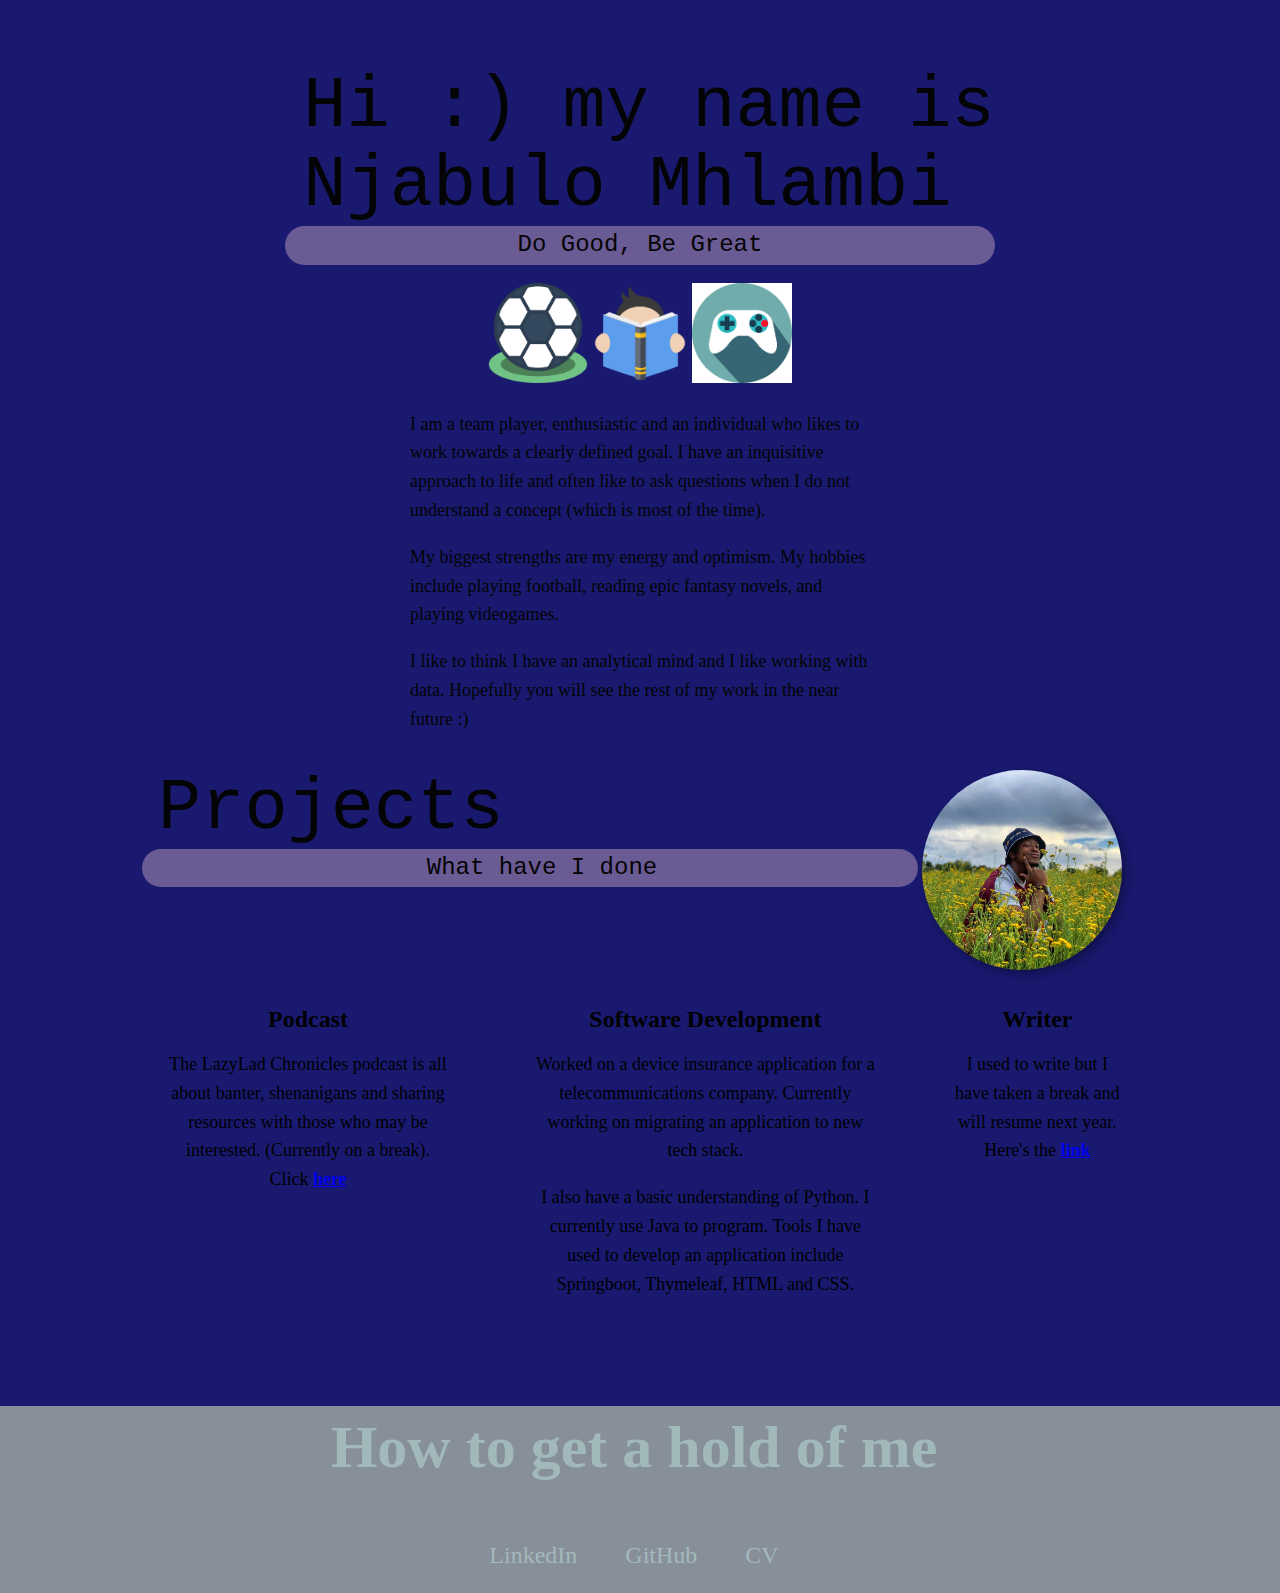
<file: index.html>
<!DOCTYPE html>
<html lang="en" dir="ltr">
<!-- Getting things set up -->
  <head>
    <meta charset="UTF-8">
    <meta name="viewport" content="width=device-width, initial-scale=1.0">
    <link rel="stylesheet" href="CSS/styling.css">
    <link rel="stylesheet" href="https://cdnjs.cloudflare.com/ajax/libs/font-awesome/5.11.2/css/all.css"
    integrity="sha256-46qynGAkLSFpVbEBog43gvNhfrOj+BmwXdxFgVK/Kvc=" crossorigin="anonymous">
    <link rel="stylesheet" href="https://cdn.jsdelivr.net/npm/bootstrap@4.6.0/dist/css/bootstrap.min.css"
    integrity="sha384-B0vP5xmATw1+K9KRQjQERJvTumQW0nPEzvF6L/Z6nronJ3oUOFUFpCjEUQouq2+l" crossorigin="anonymous">
    <title>
      Njabulo Portfolio Website
    </title>
  </head>

  <body>

    <!-- Introduction -->
    <section class="intro" id="home">
      <h1 class="section_title_intro">
        Hi :) my name is <br>Njabulo Mhlambi
      </h1>
      <p class="section_subtitle_intro">Do Good, Be Great</p>
      <img src="Images/Sunflower-Boy.jpg" alt="Picture of Njabz chilling" class="intro_image">
    </section>

    <div class="container center">
      <img src="Images/Soccerball.png" alt="Soccerball" class="intro_icon"> 
      <img src="Images/Reading.png" alt="Soccerball" class="intro_icon"> 
      <img src="Images/Videogames.png" alt="Soccerball" class="intro_icon">
    </div>

    <div class="project">
      <p>I am a team player, enthusiastic and an individual who likes to work towards a clearly defined goal.
      I have an inquisitive approach to life and often like to ask questions when I do not understand a concept (which is most of the time).
      <p>My biggest strengths are my energy and optimism. My hobbies include playing football, reading epic fantasy novels, and playing videogames.</p>
      <p>I like to think I have an analytical mind and I like working with data.
      Hopefully you will see the rest of my work in the near future :)</p>
    </div>

    <!-- Projects -->
    <section class="about_me">
      <h1 class="section_title section_title_about">Projects</h1>
      <p class="section_subtitle_about">What have I done</p>
      <img src="Images/Sunflower-Boy.jpg" alt="Njabz chilling" class="intro_image">
    </section>

    <section class="my_projects" id="projects">
      <div class="projects">
        <div class="project">
          <h3>Podcast</h3>
          <p>The LazyLad Chronicles  podcast is all about banter,
            shenanigans and sharing resources with those who may be interested. (Currently on a break).<br>
             Click <b><a href="https://open.spotify.com/show/5sjDbxl4CWGAxuhmOO8yQs" target="_blank">here</a></b></p>
        </div> <!-- /project -->
        <div class="project">
          <h3>Software Development</h3>
          <p>Worked on a device insurance application for a telecommunications company. Currently working on migrating an application to new tech stack.</p>
         <p> I also have a basic understanding of Python. I currently use Java to program. Tools I have used to develop an application include Springboot, Thymeleaf, HTML and CSS.</p>
        </div> <!-- /project -->
        <div class="project">
          <h3>Writer</h3>
          <p>I used to write but I have taken a break and will resume next year.
            Here's the <b><a href="https://theuniteddevils.co.uk/" target="_blank">link</a></b></p>
        </div> <!-- /project -->
      </div> <!-- /projects -->
    </section>


      <!-- Contact  -->
      <footer class="footer" id="contact">
        <h2>How to get a hold of me</h2>
        
        <ul class="social_list">
          <!-- LinkedIn -->
          <li class="social_list_item">
            <a class="social_list_link" href="https://www.linkedin.com/in/njabulo-mhlambi-866129102/" target="_blank"> LinkedIn
              <i class="fab fa-linkedin"></i>         
            </a>
          </li>
          <!-- GitHub -->
          <li class="social_list_item">
            <a class="social_list_link" href="https://github.com/Njabz-1" target="_blank"> GitHub
              <i class="fab fa-github"></i>
            </a>
          </li>
         <!-- Email -->
          <!-- <li class="social_list_item">
            mhlambinjabulo@gmail.com
            
          </li> -->
          <!-- CV -->
          <li class="social_list_item">
            <a class="social_list_link" href="Assets/NA_Mhlambi_CV.pdf" target="#"> CV
              <i class="far fa-file"></i>         
            </a>
          </li>
        </ul>
      </footer>
  </body>
</html>
</file>
<file: CSS/styling.css>
*,
*::before,
*::after {
  box-sizing: border-box;
}

footer{
  overflow-x: hidden;
}

/* Custom properties, update at own will */

:root {
  --ff-priamry: 'Source Sans Pro', sans-serif;
  --ff-secondary: 'Source Code Pro', monospace;

  --fw-reg: 300;
  --fw-bold: 900;

  --clr-light: #F8F8FF;
  --clr-dark: #303030;
  --clr-black: #040404;
  --clr-accent: #16e0bd;
  --clr-midnightblue: #191970;
  --clr-navy: #000080;
  --clr-darkviolet: #6b5b95;
  --clr-darkgray: #878f99;
  --clr-darkyellow: #b2ad7f;
  --clr-graycyan: #a2b9bc;

  --fs-h1: 3rem;
  --fs-h2: 2.25rem;
  --fs-h3: 1.25rem;
  --fs-body: 1rem;

  --bs: 0.25em 0.25em 0.75em rgba(0,0,0,.25),
        0.125em 0.125em 0.25em rgba(0,0,0,.15);
}

@media (min-width: 500px) {
  :root {
    --fs-h1: 4.5rem;
    --fs-h2: 3.75rem;
    --fs-h3: 1.5rem;
    --fs-body: 1.125rem;
  }
}

/* General styles */

b{
  color: white;
  text-decoration: none;
}

html {
  scroll-behavior: smooth;
}

body {
  background: var(--clr-midnightblue);
  color: var(--clr-black);
  margin: 0;
  font-family: var(--ff-primary);
  font-size: var(--fs-body);
  line-height: 1.6
}

section {
  padding: 1em;
}

img {
  display: block;
  max-width: 100%;
}

strong {
  font-weight: var(--fw-bold);
}

:focus {
  outline: 3px solid var(--clr-accent);
  outline-offset: 3px;
}
/* Buttons */

.btn {
  display: inline-block;
  padding: .5em 2.5em;
  background: var(--clr-accent);
  color: var(--clr-dark);
  text-decoration: none;
  cursor: pointer;
  font-size: .8rem;
  text-transform: uppercase;
  letter-spacing: 2px;
  font-weight: var(--fw-bold);
  transition: transform 200ms ease-in-out;

}

.btn:hover {
  transform: scale(1.1)
}

/* Typography */

h1,
h2,
h3 {
  line-height: 1.1;
  margin: 0;
}

h1 {
  font-size: var(--fs-h1);
}

h2 {
  font-size: var(--fs-h2);
  padding: 8px;
}

h3 {
  font-size: var(--fs-h3);
}

.section_subtitle_about {
  background: var(--clr-darkviolet);
  font-family: var(--ff-secondary);
}

/* Intro section */

.intro {
  position: relative;
}

.intro_image {
  box-shadow: var(--bs);
  border-radius: 50%;
}




@media (min-width: 500px) {

  .intro {
    display: grid;
    width: min-content;
    margin: 0 auto;
    grid-column-gap: 1em;
    grid-template-areas:
    "img title"
    "img subtitle";
    grid-template-columns: min-content max-content;
  }
  .intro_image {
    grid-area: img;
    position: relative;
    z-index: 2;
  }

  .section_title_intro {
    font-weight: var(--fw-reg);
    font-family: var(--ff-secondary);
    margin-top: 50px;
  }

  .section_subtitle_intro {
    align-self: start;
    grid-column: -1/1;
    grid-row: 2;
    text-align: center;
   
    border-radius: 20px;
    width: 100%;
    margin: 0;
    font-size: var(--fs-h3);
    background: var(--clr-darkviolet);
    font-family: var(--ff-secondary);
  }
}

/* My Projects section */

.center {
  text-align: center;
  align-items: center;
  justify-content: center;
}

.intro_icon {
  display: inline;
  max-width: 100px;
  height: 100px;    
}

.my_projects {
  color: black;
  background-size: cover;
  text-align: center;
}

.section_title_projects {
  color: var(--clr-dark);
  position: relative;
}

.section_title_projects::after {
  content: '';
  display: block;
  width: 25%;
  height: 1px;
  margin: 0.5em auto 1em;
  background: var(--clr-light);
  opacity: 0.25;
}

.projects{
  margin-bottom: 4em;
}

.project {
  max-width: 500px;
  margin: 0 auto;
  padding-left: 20px;
  padding-right: 20px;
}

@media (min-width: 500px) {
  .projects {
    display: flex;
    max-width: 1000px;
    margin-left:  auto;
    margin-right: auto;
  }
  .project + .project {
    margin-left: 2em;
  }
}
/* About Me */

.about_me {
  max-width: 1000px;
  margin: 0 auto;
}

.about_me_image {
  box-shadow: var(--bs);
}

.about_me_body {
  color: var(--clr-dark)
}

@media (min-width: 500px) {
  .about_me {
    display: grid;
    grid-template-columns: 1fr 200px;
    grid-template-areas:
    "title img"
    "subbtitle img"
    "text img";
    grid-column-gap: 2em;
  }

  .section_title_about {
    grid-area: title;
  }
  .section_subtitle_about {
    grid-column: 1/-1;
    grid-row: 2;
    position: relative;
    left: -1em;
    width: calc(100% + 2em);
    padding-left: 1em;
    padding-right: calc(200px +2em);
    margin: 0;
    font-size: var(--fs-h3);
    border-radius: 20px;
    margin-left: 8px;
    text-align: center;
  }

  .section_title_about,
  .section_subtitle_about {
  grid-column: 1;
  font-weight: var(--fw-reg);
  font-family: var(--ff-secondary);
  }

  .about_me_image {
    grid-area: img;
    position: relative;
    z-index: 2;
    border-radius: 50%;
  }
}
/* Contact */

@media (min-width: 600px) {
.footer {
  background:  var(--clr-darkgray);
  color: var(--clr-graycyan);
  text-align: center;
  padding-bottom: 18px;
  padding-right: 12px;
  font-size: var(--fs-h3);
  width: 100%;
  }


.footer a {
  color: inherit;
  text-decoration: none;
}

.footer_link:hover,
.social_list_link:hover {
   opacity: .7;
 }

.footer_link:hover {
  text-decoration: underline;
}

.social_list {
  list-style: none;
  display: flex;
  justify-content: center;
  margin: 2em 0 0;
  padding: 0;
}

.social_list_item {
  margin: 0 .5em;
}

.social_list_link {
  padding: .5em;
}
}
</file>
